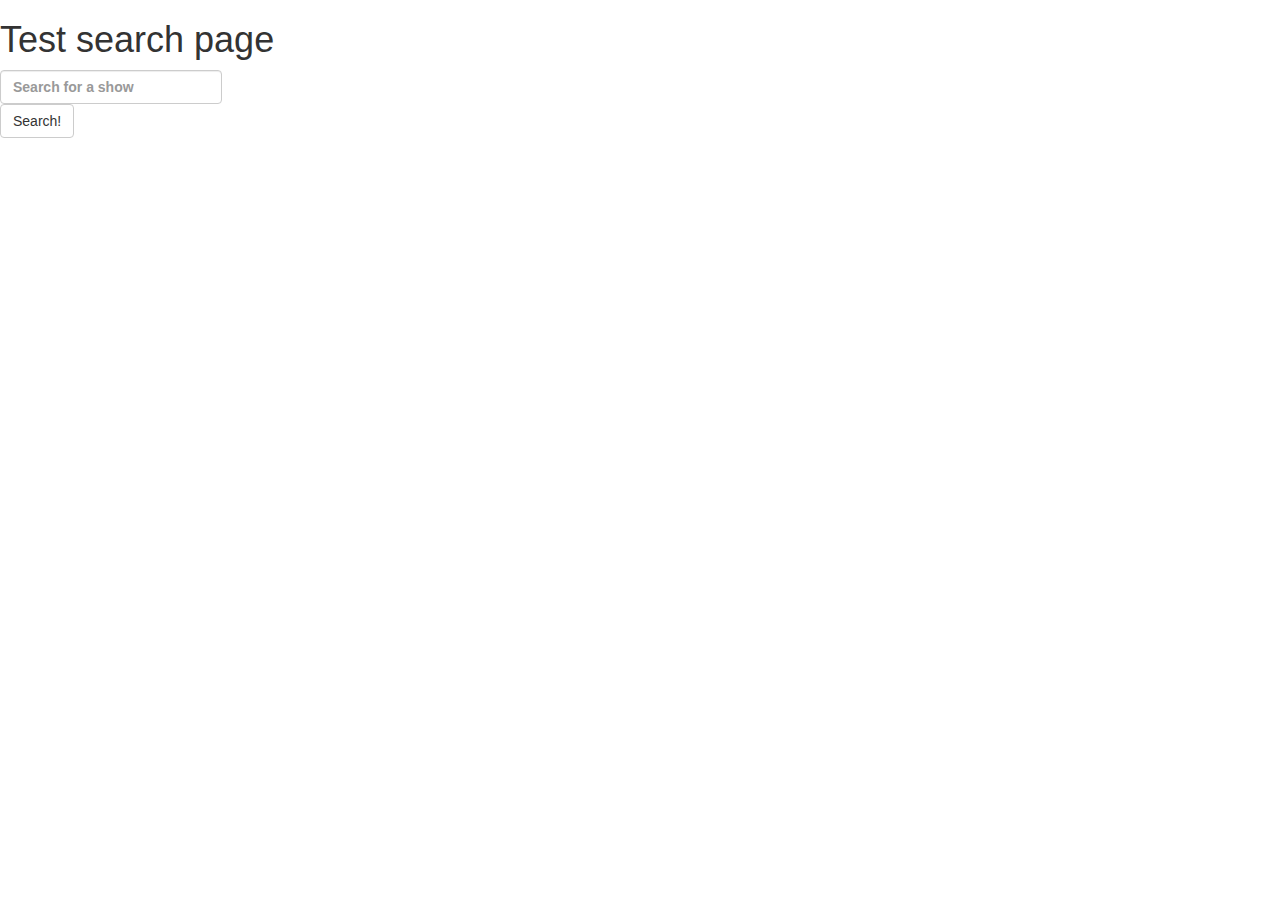
<file: apps/harttv_app/templates/harttv_app/search.html>
<!DOCTYPE html>
<html lang="en">
    <head>
        <title></title>
        <meta charset="UTF-8">
        <meta name="viewport" content="width=device-width, initial-scale=1">
        <link rel="stylesheet" href="https://maxcdn.bootstrapcdn.com/bootstrap/3.3.5/css/bootstrap.min.css">

    </head>
    <body>
        <h1>Test search page</h1>
        <form action="{% url 'harttv:search_results' %}">
            <label for='show_search'>
            <input type="text" class="form-control" placeholder="Search for a show" name="show_search">
            <button class="btn btn-default" type="submit">Search!</button>
        </form>
            
            
    
    </body>
</html>
</file>
